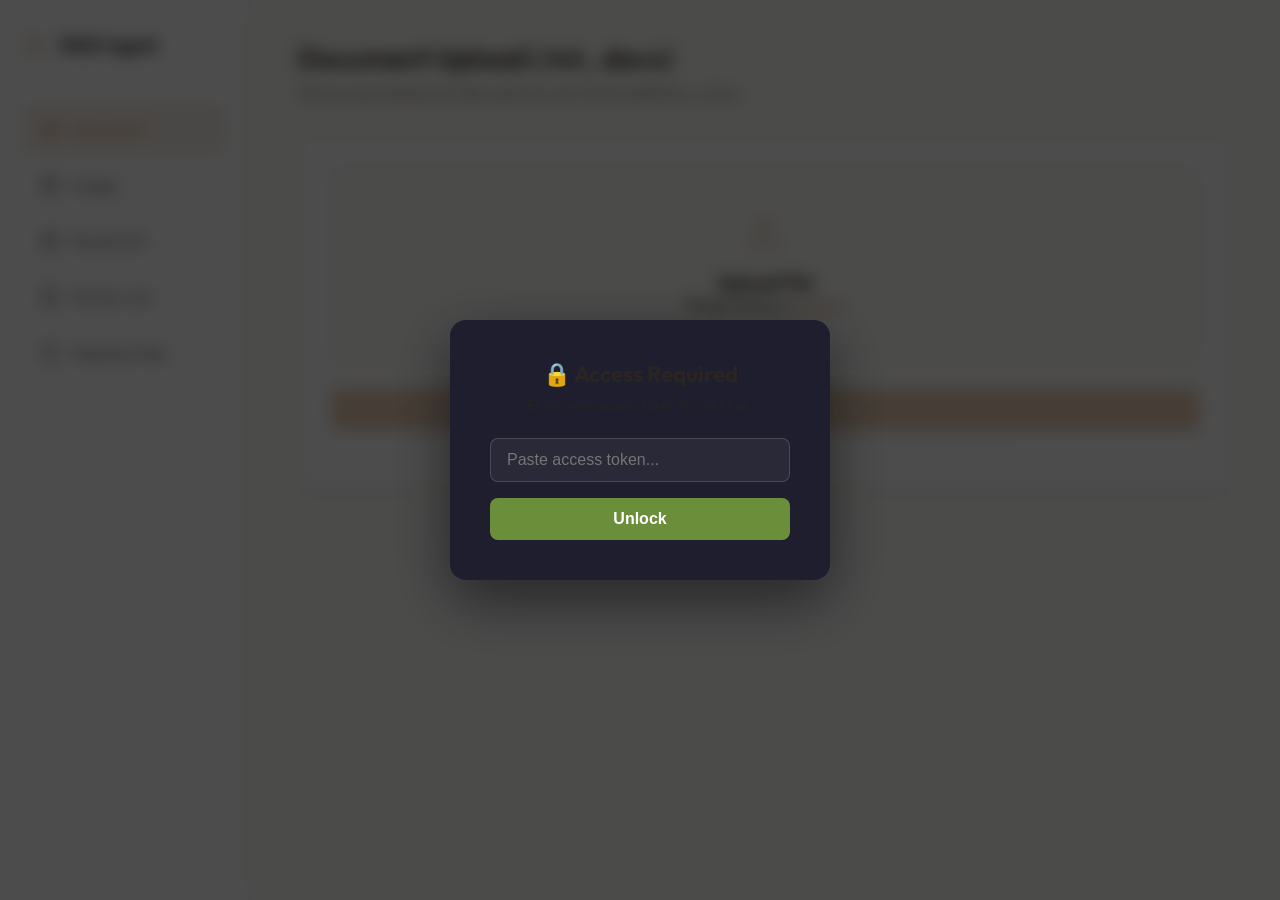
<file: input/index.html>
<!DOCTYPE html>
<html lang="en">
<head>
    <meta charset="UTF-8">
    <meta name="viewport" content="width=device-width, initial-scale=1.0">
    <title>Input Pipeline - RAG App</title>
    <link rel="stylesheet" href="style.css">
    <link href="https://fonts.googleapis.com/css2?family=Outfit:wght@300;400;500;600;700&display=swap" rel="stylesheet">
</head>
<body>
    <div class="app-container">
        <!-- Sidebar Navigation -->
        <aside class="sidebar-nav">
            <div class="logo">
                <svg width="24" height="24" viewBox="0 0 24 24" fill="none" stroke="currentColor" stroke-width="2">
                    <path d="M4 11a9 9 0 0 1 9 9"></path>
                    <path d="M4 4a16 16 0 0 1 16 16"></path>
                    <circle cx="5" cy="19" r="1"></circle>
                </svg>
                <h1>RAG Ingest</h1>
            </div>
            
            <nav class="nav-menu">
                <button class="nav-item active" data-tab="tab-doc">
                    <svg width="20" height="20" viewBox="0 0 24 24" fill="none" stroke="currentColor" stroke-width="2"><path d="M14 2H6a2 2 0 0 0-2 2v16a2 2 0 0 0 2 2h12a2 2 0 0 0 2-2V8z"></path><polyline points="14 2 14 8 20 8"></polyline><line x1="16" y1="13" x2="8" y2="13"></line><line x1="16" y1="17" x2="8" y2="17"></line><polyline points="10 9 9 9 8 9"></polyline></svg>
                    Document
                </button>
                <button class="nav-item" data-tab="tab-img">
                    <svg width="20" height="20" viewBox="0 0 24 24" fill="none" stroke="currentColor" stroke-width="2"><rect x="3" y="3" width="18" height="18" rx="2" ry="2"></rect><circle cx="8.5" cy="8.5" r="1.5"></circle><polyline points="21 15 16 10 5 21"></polyline></svg>
                    Image
                </button>
                <button class="nav-item" data-tab="tab-excel">
                    <svg width="20" height="20" viewBox="0 0 24 24" fill="none" stroke="currentColor" stroke-width="2"><rect x="3" y="3" width="18" height="18" rx="2" ry="2"></rect><line x1="3" y1="9" x2="21" y2="9"></line><line x1="9" y1="21" x2="9" y2="9"></line></svg>
                    Excel/CSV
                </button>
                <button class="nav-item" data-tab="tab-doclist">
                    <svg width="20" height="20" viewBox="0 0 24 24" fill="none" stroke="currentColor" stroke-width="2"><path d="M16 4h2a2 2 0 0 1 2 2v14a2 2 0 0 1-2 2H6a2 2 0 0 1-2-2V6a2 2 0 0 1 2-2h2"></path><rect x="8" y="2" width="8" height="4" rx="1" ry="1"></rect><path d="M9 14l2 2 4-4"></path></svg>
                    Doctor List
                </button>
                <button class="nav-item" data-tab="tab-del">
                    <svg width="20" height="20" viewBox="0 0 24 24" fill="none" stroke="currentColor" stroke-width="2"><polyline points="3 6 5 6 21 6"></polyline><path d="M19 6v14a2 2 0 0 1-2 2H7a2 2 0 0 1-2-2V6m3 0V4a2 2 0 0 1 2-2h4a2 2 0 0 1 2 2v2"></path></svg>
                    Deletion Hub
                </button>
            </nav>
        </aside>

        <!-- Main Content Area -->
        <main class="main-content">
            
            <!-- Tab 1: Document -->
            <section id="tab-doc" class="tab-pane active fade-in">
                <header class="tab-header">
                    <h2>Document Upload (.txt, .docx)</h2>
                    <p>Chunk and embed text files directly into ChromaDB Doc_store.</p>
                </header>
                <div class="content-box">
                    <div class="upload-zone" id="doc-upload-zone">
                        <input type="file" id="doc-file-input" accept=".txt, .docx" hidden>
                        <div class="upload-icon">
                            <svg width="32" height="32" viewBox="0 0 24 24" fill="none" stroke="currentColor" stroke-width="1.5"><path d="M21 15v4a2 2 0 0 1-2 2H5a2 2 0 0 1-2-2v-4"></path><polyline points="17 8 12 3 7 8"></polyline><line x1="12" y1="3" x2="12" y2="15"></line></svg>
                        </div>
                        <h3>Upload File</h3>
                        <p>Drag & drop or <span class="text-highlight">browse</span></p>
                    </div>
                    <button class="btn btn-primary mt-4 w-full" id="doc-submit-btn" disabled>Process Document</button>
                    <div id="doc-status" class="status-msg"></div>
                </div>
            </section>

            <!-- Tab 2: Image -->
            <section id="tab-img" class="tab-pane fade-in">
                <header class="tab-header">
                    <h2>Image Upload (Rep Profiles)</h2>
                    <p>Upload rep selfies at doctor clinics. File must be named after the doctor (e.g., <strong>Dr Sharma.jpeg</strong>).</p>
                </header>
                
                <div class="split-layout">
                    <!-- Left: Profile Mgt -->
                    <div class="content-box">
                        <h3>1. Profile Management</h3>
                        <div class="input-group">
                            <input type="text" id="new-profile-name" class="form-control" placeholder="New Profile Name">
                            <button class="btn btn-secondary" id="create-profile-btn">Create</button>
                        </div>
                        <div class="mt-4">
                            <label>Select Profile:</label>
                            <div class="input-group mt-2">
                                <select id="profile-select" class="form-control">
                                    <option value="">-- Select Profile --</option>
                                </select>
                                <button class="btn btn-danger" id="delete-profile-btn">Delete</button>
                            </div>
                        </div>
                    </div>
                    
                    <!-- Right: Image Upload -->
                    <div class="content-box flex-1">
                        <h3>2. Upload Image for Profile</h3>
                        <p class="upload-hint">File name must start with <strong>"Dr"</strong> (e.g., Dr Sharma.jpeg, Dr A Dr B.jpeg)</p>
                        <div class="upload-zone" id="img-upload-zone" style="pointer-events: none; opacity: 0.5;">
                            <input type="file" id="img-file-input" accept=".jpg, .jpeg, .png, .webp" multiple hidden>
                            <div class="upload-icon">
                                <svg width="32" height="32" viewBox="0 0 24 24" fill="none" stroke="currentColor" stroke-width="1.5"><rect x="3" y="3" width="18" height="18" rx="2" ry="2"></rect><circle cx="8.5" cy="8.5" r="1.5"></circle><polyline points="21 15 16 10 5 21"></polyline></svg>
                            </div>
                            <h3>Upload Image(s), but not more than 14 at a time.</h3>
                        </div>
                        <div id="doctor-name-preview" class="doctor-preview hidden"></div>
                        <button class="btn btn-primary mt-4 w-full" id="img-submit-btn" disabled>Process Image</button>
                        <div id="img-status" class="status-msg mt-2"></div>
                    </div>
                </div>
                
                <!-- Thumbnails Array -->
                <div class="content-box mt-4">
                    <h3>3. Uploaded Images for <span id="current-profile-label">...</span></h3>
                    <div class="thumbnail-grid" id="thumbnail-grid">
                        <div class="empty-text">Select a profile to view images</div>
                    </div>
                </div>
            </section>

            <!-- Tab 3: Excel -->
            <section id="tab-excel" class="tab-pane fade-in excel-layout">
                <header class="tab-header excel-header">
                    <div class="flex-row">
                        <div>
                            <h2>Excel / CSV Flow</h2>
                            <p>Select tables visually to save to MySQL and ChromaDB Excel_store.</p>
                        </div>
                        <div class="header-actions">
                            <div class="counter-badge">
                                <span id="selection-counter">0</span> Tables Selected
                            </div>
                            <button id="excel-confirm-btn" class="btn btn-primary" disabled>
                                Save to Database
                            </button>
                        </div>
                    </div>
                </header>
                
                <div class="excel-workspace">
                    <aside class="excel-sidebar">
                        <div class="upload-zone" id="excel-upload-zone">
                            <input type="file" id="excel-file-input" accept=".xlsx, .xls, .csv" hidden>
                            <div class="upload-icon">
                                <svg width="24" height="24" viewBox="0 0 24 24" fill="none" stroke="currentColor" stroke-width="1.5"><path d="M21 15v4a2 2 0 0 1-2 2H5a2 2 0 0 1-2-2v-4"></path><polyline points="17 8 12 3 7 8"></polyline><line x1="12" y1="3" x2="12" y2="15"></line></svg>
                            </div>
                            <p>Upload Excel/CSV</p>
                        </div>
                        <div class="sheets-panel hidden" id="sheets-panel">
                            <h3>Sheets</h3>
                            <ul id="sheets-list" class="sheets-list"></ul>
                        </div>
                        <div class="selections-panel hidden" id="selections-panel">
                            <h3>Selected Tables</h3>
                            <ul id="selections-list" class="sheets-list selections-list"></ul>
                            <button class="btn btn-secondary btn-sm w-full mt-2" id="merge-tables-btn" style="display:none;" title="Merge selected tables into one. First table's name and headers are used.">
                                <svg width="14" height="14" viewBox="0 0 24 24" fill="none" stroke="currentColor" stroke-width="2"><path d="M8 6h13"></path><path d="M8 12h13"></path><path d="M8 18h13"></path><path d="M3 6h.01"></path><path d="M3 12h.01"></path><path d="M3 18h.01"></path></svg>
                                Merge Tables
                            </button>
                        </div>
                    </aside>
                    
                    <section class="grid-container">
                        <div class="grid-header hidden" id="grid-header">
                            <div class="grid-header-row">
                                <div>
                                    <h2 id="current-sheet-name">Select a sheet</h2>
                                    <p class="instructions">Drag across cells to select a table area.</p>
                                </div>
                                <div class="zoom-controls" id="zoom-controls">
                                    <button class="btn-icon zoom-btn" id="zoom-out-btn" title="Zoom Out">
                                        <svg width="16" height="16" viewBox="0 0 24 24" fill="none" stroke="currentColor" stroke-width="2"><circle cx="11" cy="11" r="8"></circle><line x1="21" y1="21" x2="16.65" y2="16.65"></line><line x1="8" y1="11" x2="14" y2="11"></line></svg>
                                    </button>
                                    <span class="zoom-level" id="zoom-level">100%</span>
                                    <button class="btn-icon zoom-btn" id="zoom-in-btn" title="Zoom In">
                                        <svg width="16" height="16" viewBox="0 0 24 24" fill="none" stroke="currentColor" stroke-width="2"><circle cx="11" cy="11" r="8"></circle><line x1="21" y1="21" x2="16.65" y2="16.65"></line><line x1="11" y1="8" x2="11" y2="14"></line><line x1="8" y1="11" x2="14" y2="11"></line></svg>
                                    </button>
                                    <button class="btn-icon zoom-btn" id="zoom-reset-btn" title="Reset Zoom">
                                        <svg width="16" height="16" viewBox="0 0 24 24" fill="none" stroke="currentColor" stroke-width="2"><path d="M1 4v6h6"></path><path d="M3.51 15a9 9 0 1 0 2.13-9.36L1 10"></path></svg>
                                    </button>
                                </div>
                            </div>
                        </div>
                        <div class="table-wrapper" id="table-wrapper">
                            <div class="empty-state" id="empty-state">
                                <p>Upload file to view data and select tables</p>
                            </div>
                        </div>
                    </section>
                </div>
            </section>

            <!-- Tab 4: Doctor List -->
            <section id="tab-doclist" class="tab-pane fade-in excel-layout">
                <header class="tab-header excel-header">
                    <div class="flex-row">
                        <div>
                            <h2>Doctor Working List</h2>
                            <p>Upload the rep's working list (Excel/CSV). Select the doctor name column to save.</p>
                        </div>
                        <div class="header-actions">
                            <div class="doclist-profile-bar">
                                <label>Profile:</label>
                                <select id="dl-profile-select" class="form-control" style="width:auto;">
                                    <option value="">-- Select Profile --</option>
                                </select>
                            </div>
                            <button id="dl-save-btn" class="btn btn-primary" disabled>
                                Save Doctor List
                            </button>
                        </div>
                    </div>
                    <div id="dl-info" class="doclist-info hidden" style="margin-top:0.5rem;">
                        <span id="dl-count">0</span> doctors loaded
                        <span class="doclist-updated" id="dl-updated"></span>
                    </div>
                </header>

                <div class="excel-workspace">
                    <aside class="excel-sidebar">
                        <div class="upload-zone" id="dl-upload-zone" style="pointer-events:none;opacity:0.5;">
                            <input type="file" id="dl-file-input" accept=".xlsx, .xls, .csv" hidden>
                            <div class="upload-icon">
                                <svg width="24" height="24" viewBox="0 0 24 24" fill="none" stroke="currentColor" stroke-width="1.5"><path d="M21 15v4a2 2 0 0 1-2 2H5a2 2 0 0 1-2-2v-4"></path><polyline points="17 8 12 3 7 8"></polyline><line x1="12" y1="3" x2="12" y2="15"></line></svg>
                            </div>
                            <p>Upload Excel/CSV</p>
                        </div>
                        <div class="sheets-panel hidden" id="dl-sheets-panel">
                            <h3>Sheets</h3>
                            <ul id="dl-sheets-list" class="sheets-list"></ul>
                        </div>
                        <div class="selections-panel hidden" id="dl-selections-panel">
                            <h3>Selected Column</h3>
                            <div id="dl-selection-info" class="dl-selection-info"></div>
                        </div>
                    </aside>

                    <section class="grid-container">
                        <div class="grid-header hidden" id="dl-grid-header">
                            <div class="grid-header-row">
                                <div>
                                    <h2 id="dl-current-sheet-name">Select a sheet</h2>
                                    <p class="instructions">Drag across cells to select the doctor name column.</p>
                                </div>
                                <div class="zoom-controls" id="dl-zoom-controls">
                                    <button class="btn-icon zoom-btn" id="dl-zoom-out-btn" title="Zoom Out">
                                        <svg width="16" height="16" viewBox="0 0 24 24" fill="none" stroke="currentColor" stroke-width="2"><circle cx="11" cy="11" r="8"></circle><line x1="21" y1="21" x2="16.65" y2="16.65"></line><line x1="8" y1="11" x2="14" y2="11"></line></svg>
                                    </button>
                                    <span class="zoom-level" id="dl-zoom-level">100%</span>
                                    <button class="btn-icon zoom-btn" id="dl-zoom-in-btn" title="Zoom In">
                                        <svg width="16" height="16" viewBox="0 0 24 24" fill="none" stroke="currentColor" stroke-width="2"><circle cx="11" cy="11" r="8"></circle><line x1="21" y1="21" x2="16.65" y2="16.65"></line><line x1="11" y1="8" x2="11" y2="14"></line><line x1="8" y1="11" x2="14" y2="11"></line></svg>
                                    </button>
                                    <button class="btn-icon zoom-btn" id="dl-zoom-reset-btn" title="Reset Zoom">
                                        <svg width="16" height="16" viewBox="0 0 24 24" fill="none" stroke="currentColor" stroke-width="2"><path d="M1 4v6h6"></path><path d="M3.51 15a9 9 0 1 0 2.13-9.36L1 10"></path></svg>
                                    </button>
                                </div>
                            </div>
                        </div>
                        <div class="table-wrapper" id="dl-table-wrapper">
                            <div class="empty-state" id="dl-empty-state">
                                <p>Select a profile, then upload an Excel/CSV file to view and select doctor names</p>
                            </div>
                        </div>
                    </section>
                </div>
            </section>

            <!-- Tab 5: Deletion -->
            <section id="tab-del" class="tab-pane fade-in">
                <header class="tab-header">
                    <h2>Deletion Hub</h2>
                    <p>Remove embedded items from Chroma collections.</p>
                </header>
                
                <div class="del-tabs-nav mb-4">
                    <button class="del-tab-btn active" data-target="del-docs-pane">Doc_store</button>
                    <button class="del-tab-btn" data-target="del-imgs-pane">Image_store</button>
                    <button class="del-tab-btn" data-target="del-tables-pane">Excel_store</button>
                </div>

                <div class="del-tab-content">
                    <!-- Docs Column -->
                    <div id="del-docs-pane" class="del-pane active content-box">
                        <div class="flex-row mb-4">
                            <h3>Doc_store</h3>
                            <button class="btn btn-secondary btn-sm" id="fetch-docs-btn">Refresh</button>
                        </div>
                        <ul class="del-list" id="del-docs-list"></ul>
                    </div>
                    
                    <!-- Images Column -->
                    <div id="del-imgs-pane" class="del-pane content-box">
                        <div class="flex-row mb-4">
                            <div style="display: flex; gap: 1rem; align-items: center;">
                                <h3>Image_store</h3>
                                <select id="del-profile-select" class="form-control" style="width: auto; padding: 0.3rem; font-size: 0.85rem;">
                                    <option value="">-- All Profiles --</option>
                                </select>
                            </div>
                            <button class="btn btn-secondary btn-sm" id="fetch-imgs-btn">Refresh</button>
                        </div>
                        <div class="del-list" id="del-imgs-list"></div>
                    </div>
                    
                    <!-- Tables Column -->
                    <div id="del-tables-pane" class="del-pane content-box">
                        <div class="flex-row mb-4">
                            <h3>Excel_store</h3>
                            <button class="btn btn-secondary btn-sm" id="fetch-tables-btn">Refresh</button>
                        </div>
                        <ul class="del-list" id="del-tables-list"></ul>
                    </div>
                </div>
            </section>
            
        </main>
        
        <div id="loading-overlay" class="loading-overlay hidden">
            <div class="spinner"></div>
            <p id="loading-msg">Processing...</p>
        </div>
        
    </div>

    <!-- Notification Toast -->
    <div id="toast" class="toast"></div>

    <!-- Table Details Modal -->
    <div id="table-modal" class="modal hidden">
        <div class="modal-content">
            <div class="modal-header">
                <h2>Configure Table</h2>
                <button class="close-btn" id="close-modal">&times;</button>
            </div>
            <div class="modal-body">
                <div class="form-group-row">
                    <div class="form-group flex-1">
                        <label for="table-name">Database Table Name</label>
                        <input type="text" id="table-name" placeholder="e.g., sales_data" class="form-control">
                    </div>
                    <div class="form-group">
                        <label>Selected Range</label>
                        <p id="selected-range-display" class="range-display">A1:D10</p>
                    </div>
                </div>
                <div class="form-group modal-editor-group">
                    <div class="editor-toolbar">
                        <label>Data Preview & Edit <small>(First row = headers)</small></label>
                        <div class="editor-actions">
                            <button class="btn-icon" id="add-row-btn" title="Add Row">+ Row</button>
                            <button class="btn-icon" id="add-col-btn" title="Add Column">+ Col</button>
                        </div>
                    </div>
                    <div class="modal-table-container" id="modal-table-container"></div>
                </div>
            </div>
            <div class="modal-footer">
                <button class="btn btn-secondary" id="cancel-table-btn">Cancel</button>
                <button class="btn btn-primary" id="save-table-cfg-btn">Add to Selection</button>
            </div>
        </div>
    </div>

    <!-- Login Modal (only shown via Cloudflare Tunnel, never on localhost) -->
    <div id="login-modal" class="hidden">
        <style>
            #login-modal {
                position: fixed; inset: 0; z-index: 9999;
                display: flex; align-items: center; justify-content: center;
                background: rgba(0,0,0,0.7); backdrop-filter: blur(8px);
            }
            #login-modal.hidden { display: none; }
            .login-box {
                background: var(--bg-card, #1e1e2e); border-radius: 16px;
                padding: 2.5rem; width: 380px; max-width: 90vw;
                box-shadow: 0 20px 60px rgba(0,0,0,0.5);
                text-align: center;
            }
            .login-box h2 { margin: 0 0 0.5rem; font-size: 1.4rem; }
            .login-box p { margin: 0 0 1.5rem; opacity: 0.6; font-size: 0.9rem; }
            .login-box input {
                width: 100%; padding: 0.75rem 1rem; border-radius: 8px;
                border: 1px solid rgba(255,255,255,0.15); background: rgba(255,255,255,0.05);
                color: inherit; font-size: 1rem; margin-bottom: 1rem;
                outline: none; transition: border-color 0.2s;
            }
            .login-box input:focus { border-color: var(--accent-color, #6b8e3a); }
            .login-box button {
                width: 100%; padding: 0.75rem; border-radius: 8px; border: none;
                background: var(--accent-color, #6b8e3a); color: #fff;
                font-size: 1rem; font-weight: 600; cursor: pointer;
                transition: opacity 0.2s;
            }
            .login-box button:hover { opacity: 0.85; }
        </style>
        <div class="login-box">
            <h2>🔒 Access Required</h2>
            <p>Enter your access token to continue.</p>
            <input type="password" id="login-token-input" placeholder="Paste access token..." autocomplete="off">
            <button id="login-submit-btn">Unlock</button>
        </div>
    </div>

    <script src="script.js"></script>
</body>
</html>
</file>
<file: input/style.css>
:root {
    --bg-color: #fcfbf9;
    --surface-color: #ffffff;
    --surface-hover: #f3f0e8;
    --primary-color: #d19a6b;
    --primary-hover: #b8825c;
    --accent-color: #6b8e3a;
    --text-main: #2b2521;
    --text-muted: #786f68;
    --border-color: #e5ded5;
    --selection-bg: rgba(209, 154, 107, 0.15);
    --selection-border: #d19a6b;
    --table-bg: #fff;
    --table-header-bg: #f8f6f3;
    --table-border: #e8e3dc;
    --error-color: #d35a5a;
    --shadow-sm: 0 1px 3px rgba(0,0,0,0.05);
    --shadow-md: 0 4px 12px rgba(0,0,0,0.04);
}

* {
    box-sizing: border-box;
    margin: 0;
    padding: 0;
}

body {
    font-family: 'Outfit', sans-serif;
    background-color: var(--bg-color);
    color: var(--text-main);
    height: 100vh;
    overflow: hidden;
}

.app-container {
    display: flex;
    height: 100vh;
}

/* Sidebar Navigation */
.sidebar-nav {
    width: 250px;
    background-color: var(--surface-color);
    border-right: 1px solid var(--border-color);
    display: flex;
    flex-direction: column;
    padding: 2rem 1.5rem;
    box-shadow: var(--shadow-sm);
    z-index: 10;
}

.logo {
    display: flex;
    align-items: center;
    gap: 0.75rem;
    color: var(--primary-color);
    margin-bottom: 3rem;
}

.logo h1 {
    font-size: 1.25rem;
    font-weight: 600;
    color: var(--text-main);
    letter-spacing: -0.02em;
}

.nav-menu {
    display: flex;
    flex-direction: column;
    gap: 0.5rem;
}

.nav-item {
    display: flex;
    align-items: center;
    gap: 0.75rem;
    padding: 0.875rem 1rem;
    border: none;
    background: transparent;
    color: var(--text-muted);
    font-family: inherit;
    font-size: 1rem;
    font-weight: 500;
    border-radius: 8px;
    cursor: pointer;
    transition: all 0.2s ease;
    text-align: left;
}

.nav-item:hover {
    background-color: var(--surface-hover);
    color: var(--text-main);
}

.nav-item.active {
    background-color: var(--selection-bg);
    color: var(--primary-color);
}

/* Main Content Area */
.main-content {
    flex: 1;
    overflow-y: auto;
    position: relative;
    background-color: var(--bg-color);
}

.tab-pane {
    display: none;
    padding: 2.5rem 3rem;
    max-width: 1200px;
    margin: 0 auto;
}

.tab-pane.active {
    display: block;
}

.fade-in {
    animation: fadeIn 0.4s ease forwards;
}

@keyframes fadeIn {
    from { opacity: 0; transform: translateY(5px); }
    to { opacity: 1; transform: translateY(0); }
}

.tab-header {
    margin-bottom: 2rem;
}

.tab-header h2 {
    font-size: 1.75rem;
    font-weight: 600;
    color: var(--text-main);
    margin-bottom: 0.5rem;
}

.tab-header p {
    color: var(--text-muted);
    font-size: 1rem;
}

/* Utilities */
.content-box {
    background: var(--surface-color);
    border: 1px solid var(--border-color);
    border-radius: 12px;
    padding: 2rem;
    box-shadow: var(--shadow-md);
}

.flex-row {
    display: flex;
    justify-content: space-between;
    align-items: center;
}

.flex-1 { flex: 1; }
.mt-2 { margin-top: 0.5rem; }
.mt-4 { margin-top: 1.5rem; }
.w-full { width: 100%; }

.status-msg {
    min-height: 24px;
    font-size: 0.875rem;
    text-align: center;
    color: var(--accent-color);
}
.status-msg.error { color: var(--error-color); }

.split-layout {
    display: flex;
    gap: 1.5rem;
    align-items: stretch;
}

/* Buttons */
.btn {
    display: inline-flex;
    align-items: center;
    justify-content: center;
    gap: 0.5rem;
    padding: 0.75rem 1.25rem;
    border-radius: 8px;
    font-size: 0.95rem;
    font-weight: 500;
    cursor: pointer;
    transition: all 0.2s ease;
    border: none;
    outline: none;
    font-family: inherit;
}

.btn:disabled {
    opacity: 0.5;
    cursor: not-allowed;
}

.btn-primary {
    background-color: var(--primary-color);
    color: white;
}

.btn-primary:hover:not(:disabled) {
    background-color: var(--primary-hover);
    transform: translateY(-1px);
    box-shadow: 0 4px 12px rgba(209, 154, 107, 0.3);
}

.btn-secondary {
    background-color: var(--surface-hover);
    color: var(--text-main);
}
.btn-secondary:hover:not(:disabled) { background-color: var(--border-color); }

.btn-danger {
    background-color: rgba(211, 90, 90, 0.1);
    color: var(--error-color);
}
.btn-danger:hover:not(:disabled) { background-color: var(--error-color); color: white; }

.btn-sm {
    padding: 0.4rem 0.8rem;
    font-size: 0.85rem;
}

/* Upload Zone */
.upload-zone {
    border: 2px dashed var(--border-color);
    border-radius: 12px;
    padding: 3rem 1rem;
    text-align: center;
    cursor: pointer;
    transition: all 0.3s ease;
    background-color: var(--bg-color);
}

.upload-zone:hover, .upload-zone.dragover {
    border-color: var(--primary-color);
    background-color: var(--selection-bg);
}

.upload-icon {
    color: var(--primary-color);
    margin-bottom: 1rem;
}

.text-highlight {
    color: var(--primary-color);
    font-weight: 500;
}

/* Forms */
.input-group {
    display: flex;
    gap: 0.5rem;
}
.form-control {
    flex: 1;
    padding: 0.75rem;
    border: 1px solid var(--border-color);
    border-radius: 8px;
    font-family: inherit;
    font-size: 0.95rem;
    background-color: var(--surface-color);
    color: var(--text-main);
}
.form-control:focus {
    outline: none;
    border-color: var(--primary-color);
    box-shadow: 0 0 0 3px rgba(209, 154, 107, 0.2);
}

/* Thumbnail Grid */
.thumbnail-grid {
    display: flex;
    flex-direction: column;
    gap: 0.5rem;
}
.thumbnail-grid img {
    width: 100%;
    height: 150px;
    object-fit: cover;
    border-radius: 8px;
    border: 1px solid var(--border-color);
}
.month-group-header {
    font-weight: 600;
    font-size: 0.95rem;
    color: var(--accent-color);
    padding: 0.5rem 0 0.25rem;
    border-bottom: 1px solid var(--border-color);
    margin-top: 0.5rem;
}
.month-group-images {
    display: grid;
    grid-template-columns: repeat(auto-fill, minmax(150px, 1fr));
    gap: 0.75rem;
    padding: 0.5rem 0;
}
.empty-text {
    color: var(--text-muted);
    font-style: italic;
    padding: 1rem 0;
}
/* Doctor List tab (reuses excel-layout) */
#tab-doclist { padding: 0; max-width: none; display: none; flex-direction: column; height: 100vh; }
#tab-doclist.active { display: flex; }
.doclist-profile-bar { display: flex; gap: 0.5rem; align-items: center; }
.doclist-profile-bar label { font-weight: 500; white-space: nowrap; }
.dl-selection-info { font-size: 0.85rem; padding: 0.5rem; }
.dl-selection-info small { opacity: 0.7; }
td.dl-sel {
    background: rgba(107, 142, 58, 0.25) !important;
    outline: 1px solid var(--accent-color);
}
.doclist-info {
    display: flex;
    gap: 0.5rem;
    align-items: center;
    font-size: 0.85rem;
    padding: 0.4rem 0.8rem;
    background: rgba(107, 142, 58, 0.1);
    border-radius: 6px;
    color: var(--accent-color);
    font-weight: 500;
}
.doclist-info.hidden { display: none; }

/* Excel Section Specifics combined from old frontend */
#tab-excel { padding: 0; max-width: none; display: none; flex-direction: column; height: 100vh; }
#tab-excel.active { display: flex; }
.excel-header { padding: 1.5rem 2rem; background: var(--surface-color); margin-bottom: 0; border-bottom: 1px solid var(--border-color); }
.header-actions { display: flex; gap: 1rem; align-items: center; }
.counter-badge { background: var(--surface-hover); padding: 0.5rem 1rem; border-radius: 999px; font-size: 0.875rem; }
#selection-counter { color: var(--primary-color); font-weight: bold; margin-right: 0.2rem;}

.excel-workspace { display: flex; flex: 1; overflow: hidden; }
.excel-sidebar { width: 300px; background: var(--surface-color); border-right: 1px solid var(--border-color); display: flex; flex-direction: column; padding: 1.5rem; gap: 1.5rem;}
#excel-upload-zone { padding: 1.5rem 1rem; }
.sheets-panel { flex: 1; overflow-y: auto;}
.selections-panel { flex: 1; overflow-y: auto; border-top: 1px solid var(--border-color); padding-top: 1rem; }
.hidden { display: none !important; }

.sheets-list { list-style: none; display: flex; flex-direction: column; gap: 0.5rem;}
.sheet-item { padding: 0.75rem 1rem; border-radius: 8px; cursor: pointer; display: flex; align-items: center; gap: 0.75rem; transition: background 0.2s; background: var(--table-bg); border: 1px solid transparent; }
.sheet-item:hover { background: var(--surface-hover); }
.sheet-item.active { background: var(--selection-bg); color: var(--primary-color); font-weight: 500; border-color: var(--primary-color); }
.selection-item { justify-content: space-between; }
.selection-info { display: flex; flex-direction: column; overflow: hidden; }
.selection-name { font-weight: 600; font-size: 0.9rem;}
.selection-sheet { font-size: 0.75rem; color: var(--text-muted); }
.remove-btn { background: none; border: none; color: var(--error-color); cursor: pointer; opacity: 0.6; padding: 4px; }
.remove-btn:hover { opacity: 1; background: rgba(211,90,90,0.1); border-radius: 4px; }

.grid-container { flex: 1; display: flex; flex-direction: column; overflow: hidden;}
.grid-header { padding: 1rem 2rem; }
.grid-header-row { display: flex; justify-content: space-between; align-items: center; }
.zoom-controls { display: flex; align-items: center; gap: 0.4rem; background: var(--bg-color); border: 1px solid var(--border-color); border-radius: 8px; padding: 0.25rem 0.5rem; }
.zoom-btn { display: flex; align-items: center; justify-content: center; width: 28px; height: 28px; border: none; background: transparent; cursor: pointer; color: var(--text-muted); border-radius: 6px; transition: all 0.15s; padding: 0; }
.zoom-btn:hover { background: var(--surface-hover); color: var(--text-main); }
.zoom-level { font-size: 0.8rem; font-weight: 600; color: var(--text-main); min-width: 40px; text-align: center; user-select: none; }
.table-wrapper { flex: 1; overflow: auto; padding: 0 2rem 2rem; position: relative;}
.empty-state { position: absolute; top: 50%; left: 50%; transform: translate(-50%, -50%); color: var(--text-muted); }

.data-table { border-collapse: collapse; background: var(--table-bg); box-shadow: var(--shadow-sm); user-select: none; }
.data-table th, .data-table td { border: 1px solid var(--table-border); padding: 0;}
.data-table th { background: var(--table-header-bg); color: var(--text-muted); position: sticky; top: 0; z-index: 10; padding: 0.5rem; min-width: 80px; font-size: 0.75rem; font-weight: 500;}
.data-table th:first-child { left: 0; z-index: 20; min-width: 40px;}
.data-table td { position: relative; height: 30px;}
.cell-content { padding: 0.25rem 0.5rem; font-size: 0.85rem; white-space: nowrap; overflow: hidden; text-overflow: ellipsis; display: block; width: 100%; height: 100%;}
.cell-selected { background-color: var(--selection-bg); }
.sel-top { border-top: 2px solid var(--selection-border) !important; }
.sel-bottom { border-bottom: 2px solid var(--selection-border) !important; }
.sel-left { border-left: 2px solid var(--selection-border) !important; }
.sel-right { border-right: 2px solid var(--selection-border) !important; }
.cell-confirmed { background-color: rgba(107, 142, 58, 0.15); }
.conf-top { border-top: 2px solid var(--accent-color) !important; }
.conf-bottom { border-bottom: 2px solid var(--accent-color) !important; }
.conf-left { border-left: 2px solid var(--accent-color) !important; }
.conf-right { border-right: 2px solid var(--accent-color) !important; }

/* Deletion Hub Tabs */
.del-tabs-nav { display: flex; gap: 0.5rem; border-bottom: 2px solid var(--border-color); padding-bottom: 0.5rem; margin-bottom: 1.5rem; }
.del-tab-btn { padding: 0.5rem 1.5rem; background: transparent; border: none; font-size: 1rem; font-weight: 500; font-family: inherit; color: var(--text-muted); cursor: pointer; border-radius: 8px 8px 0 0; transition: all 0.2s; position: relative; }
.del-tab-btn:hover { color: var(--text-main); background: var(--surface-hover); }
.del-tab-btn.active { color: var(--primary-color); }
.del-tab-btn.active::after { content: ''; position: absolute; bottom: -0.65rem; left: 0; right: 0; height: 3px; background: var(--primary-color); border-radius: 3px 3px 0 0; }

.del-pane { display: none; }
.del-pane.active { display: block; }
.del-list { list-style: none; overflow-y: auto; display: flex; flex-direction: column; gap: 0.5rem; max-height: 500px; padding-right: 0.5rem;}
.del-item { background: var(--bg-color); border: 1px solid var(--border-color); border-radius: 6px; padding: 1rem; display: flex; justify-content: space-between; align-items: flex-start;}
.del-item-details { flex: 1; overflow: hidden; font-size: 0.9rem;}
.del-item-id { font-family: monospace; color: var(--text-muted); font-size: 0.75rem; margin-bottom: 0.4rem;}
.del-item-src { font-weight: 500; color: var(--primary-color); margin-bottom: 0.4rem; font-size: 1rem;}
.del-item-preview { color: var(--text-main); line-height: 1.4; word-break: break-word; }

.del-item-btn { margin-left: 1rem; background: var(--surface-hover); padding: 0.5rem; border-radius: 6px; border: 1px solid var(--border-color); color: var(--error-color); cursor: pointer; transition: 0.2s;}
.del-item-btn:hover { background: rgba(211,90,90,0.1); border-color: var(--error-color);}

/* Image Store specific delete grid */
#del-imgs-list { display: grid; grid-template-columns: repeat(auto-fill, minmax(300px, 1fr)); gap: 1.5rem; align-items: start; max-height: 500px; overflow-y: auto; padding: 0.5rem;}
.del-img-card { display: flex; flex-direction: column; background: var(--bg-color); border: 1px solid var(--border-color); border-radius: 8px; overflow: hidden; }
.del-img-card img { width: 100%; height: 200px; object-fit: cover; border-bottom: 1px solid var(--border-color); }
.del-img-card-body { padding: 1rem; display: flex; flex-direction: column; gap: 0.5rem; }

/* Modal & Toast (Adapted) */
.loading-overlay { position: fixed; inset: 0; background: rgba(255,255,255,0.7); backdrop-filter: blur(2px); display: flex; flex-direction: column; justify-content: center; align-items: center; z-index: 9999; }
.spinner { width: 40px; height: 40px; border: 3px solid var(--surface-hover); border-radius: 50%; border-top-color: var(--primary-color); animation: spin 1s infinite linear; margin-bottom: 1rem; }
@keyframes spin { to { transform: rotate(360deg); } }

.toast { position: fixed; bottom: 2rem; left: 50%; transform: translateX(-50%) translateY(100px); background: var(--surface-color); padding: 1rem 1.5rem; border-radius: 8px; box-shadow: var(--shadow-md); border-left: 4px solid var(--primary-color); z-index: 10000; transition: transform 0.3s; }
.toast.show { transform: translateX(-50%) translateY(0); }
.toast.error { border-left-color: var(--error-color); }
.toast.success { border-left-color: var(--accent-color); }

.modal { position: fixed; inset: 0; background: rgba(0,0,0,0.5); backdrop-filter: blur(4px); display: flex; justify-content: center; align-items: center; z-index: 1000; }
.modal-content { background: var(--surface-color); border-radius: 12px; width: 90%; max-width: 900px; max-height: 90vh; display: flex; flex-direction: column; box-shadow: 0 10px 25px rgba(0,0,0,0.1); }
.modal-header { padding: 1.5rem; border-bottom: 1px solid var(--border-color); display: flex; justify-content: space-between; align-items: center; }
.close-btn { font-size: 1.5rem; background: none; border: none; cursor: pointer; color: var(--text-muted); }
.modal-body { padding: 1.5rem; overflow-y: auto; flex: 1; display: flex; flex-direction: column; gap: 1rem;}
.form-group-row { display: flex; gap: 1rem; }
.range-display { background: var(--bg-color); padding: 0.75rem; border-radius: 6px; font-family: monospace; border: 1px dashed var(--border-color); display: inline-block;}
.modal-editor-group { flex: 1; display: flex; flex-direction: column; min-height: 250px;}
.editor-toolbar { display: flex; justify-content: space-between; margin-bottom: 0.5rem; }
.modal-table-container { flex: 1; overflow: auto; border: 1px solid var(--border-color); }
.edit-table { border-collapse: collapse; width: max-content; }
.edit-table th, .edit-table td { border: 1px solid var(--table-border); padding: 0; min-width: 80px; }
.edit-table th { background: var(--table-header-bg); position: sticky; top: 0; z-index: 10;}
.edit-table th.row-header { left: 0; z-index: 20; min-width: 40px;}
.del-btn { color: var(--error-color); background: none; border: none; cursor: pointer; display: block; width: 100%; height: 100%; min-height: 28px;}
.edit-cell { width: 100%; height: 100%; min-height: 28px; padding: 0.25rem 0.5rem; border: none; font-family: inherit; font-size: 0.85rem;}
.modal-footer { padding: 1.5rem; border-top: 1px solid var(--border-color); display: flex; justify-content: flex-end; gap: 1rem; }

/* ── Doctor Working List & Image validation ── */
.upload-hint { font-size: 0.8rem; opacity: 0.6; margin-bottom: 0.5rem; }
.doctor-preview {
    margin-top: 0.75rem; padding: 0.6rem 0.9rem;
    background: rgba(107, 142, 58, 0.1); border: 1px solid var(--accent-color);
    border-radius: 8px; font-size: 0.85rem;
}
.doctor-preview .dr-tag {
    display: inline-block; background: var(--accent-color); color: #fff;
    padding: 0.15rem 0.5rem; border-radius: 4px; font-size: 0.8rem;
    margin: 0.15rem 0.25rem 0.15rem 0;
}
.doctor-preview.error {
    background: rgba(211, 90, 90, 0.1); border-color: var(--error-color);
}
.compact-upload {
    padding: 0.75rem; min-height: auto; cursor: pointer;
    text-align: center; margin-top: 0.5rem;
}
.compact-upload p { margin: 0; font-size: 0.9rem; }
.doclist-info {
    margin-top: 0.5rem; padding: 0.5rem 0.75rem;
    background: rgba(107, 142, 58, 0.08); border-radius: 6px;
    font-size: 0.85rem; color: var(--accent-color); font-weight: 500;
}
.doclist-info .doclist-updated {
    opacity: 0.6; font-weight: 400; margin-left: 0.5rem;
}
</file>
